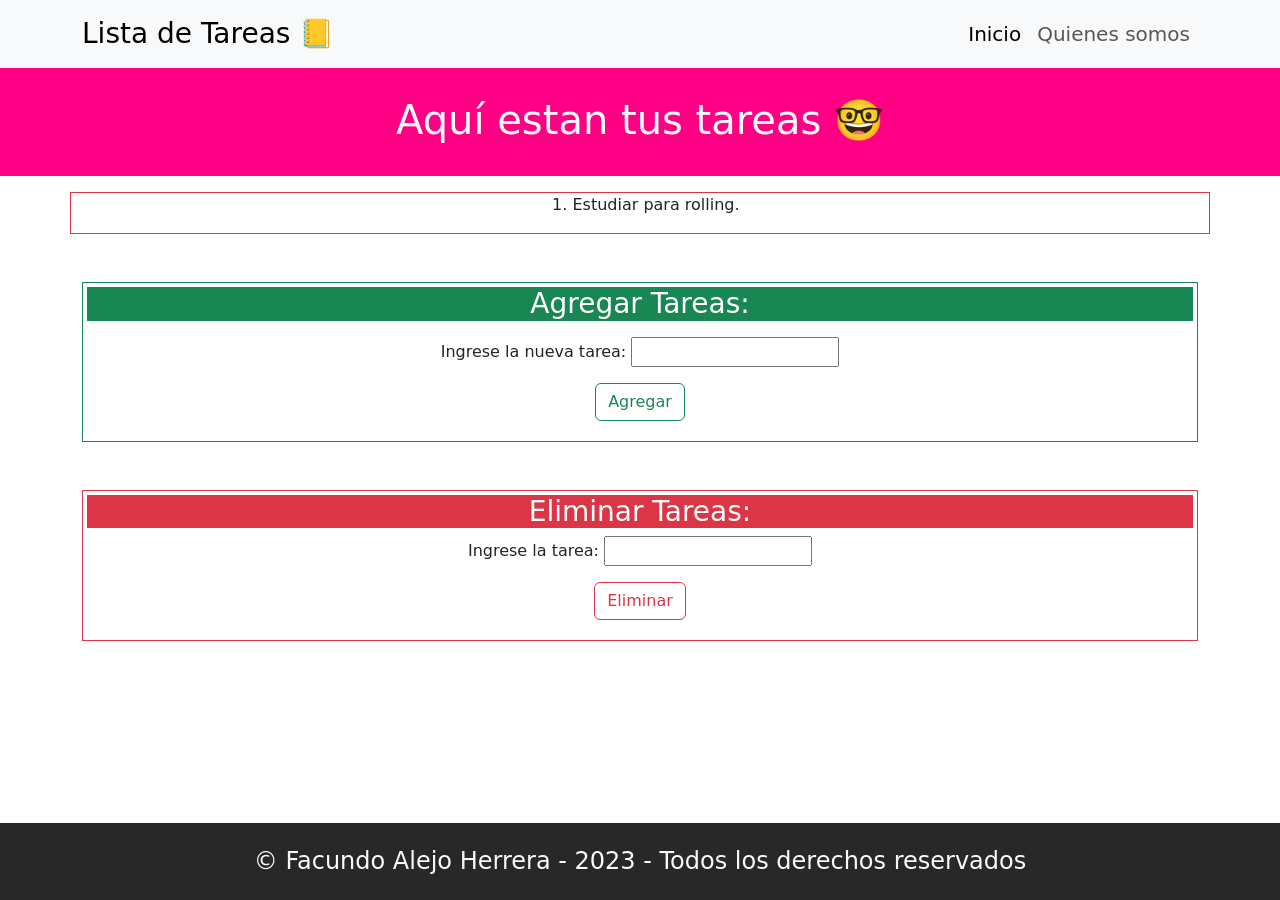
<file: index.html>
<!DOCTYPE html>
<html lang="es">
  <head>
    <meta charset="UTF-8" />
    <meta name="viewport" content="width=device-width, initial-scale=1.0" />
    <meta
      name="description"
      content="Una pagina en la cual le vamos a permitir al usuario cargar tareas a una lista, de la misma forma eliminarlos."
    />
    <meta
      name="keywords"
      content="lista, tareas, lista de tareas, anotar, recordar"
    />
    <meta name="author" content="Facundo Alejo Herrera" />
    <link rel="stylesheet" href="./css/bootstrap.min.css" />
    <link rel="stylesheet" href="./css/style.css" />
    <title>Lista de Tareas</title>
  </head>
  <body>
    <header class="position-fixed w-100 z-3 card-shadow">
      <nav class="navbar navbar-expand-lg bg-body-tertiary">
        <div class="container">
          <a class="navbar-brand font-logo fs-3" href="./index.html"
            >Lista de Tareas 📒</a
          >
          <button
            class="navbar-toggler"
            type="button"
            data-bs-toggle="collapse"
            data-bs-target="#navbarNav"
            aria-controls="navbarNav"
            aria-expanded="false"
            aria-label="Toggle navigation"
          >
            <span class="navbar-toggler-icon"></span>
          </button>
          <div class="collapse navbar-collapse" id="navbarNav">
            <ul class="navbar-nav ms-auto">
              <li class="nav-item">
                <a class="nav-link fs-5 active" href="./index.html">Inicio</a>
              </li>
              <li class="nav-item">
                <a
                  class="nav-link fs-5"
                  aria-current="page"
                  href="./pages/error404.html"
                  >Quienes somos</a
                >
              </li>
            </ul>
          </div>
        </div>
      </nav>
    </header>
    <main>
      <section class="pt-5">
        <article class="colorBanner pt-4">
            <div class="container text-center py-4">
                <h1 class="text-light">Aquí estan tus tareas 🤓<h1>
            </div>
        </article>
        <article class="border border-danger mt-3 text-center container">
          <ol class="list-inline-item lista">
            <li id="primera">Estudiar para rolling.</li>
          </ol>
        </article>
      </section>
      <section class="text-center container mt-3">
        <article class="my-5 border border-success p-1">
          <h3 class="text-bg-success">Agregar Tareas:</h3>
          <form class="my-3" id="formAgregar">
            <div>
              <label for="agregar">Ingrese la nueva tarea:</label>
              <input type="text" id="agregar" maxlength="30" minlength="3" required>
            </div>
            <div class="my-3">
              <button class="btn btn-outline-success">Agregar</button>
            </div>
          </form>
        </article>
        <article class="my-5 border border-danger p-1">
          <h3 class="text-bg-danger">Eliminar Tareas:</h3>
          <form class="my-2" id="formEliminar">
            <div>
              <label for="borrar">Ingrese la tarea:</label>
              <input type="text" id="borrar" maxlength="30" minlength="3" required>
            </div>
            <div class="my-3">
              <button class="btn btn-outline-danger">Eliminar</button>
            </div>
          </form>
        </article>
      </section>
    </main>
    <footer class="text-secondary fondoFooter">
      <div class="container py-4 text-center">
        <span class="text-light font-logo h4"
          >&copy; Facundo Alejo Herrera - 2023 - Todos los derechos
          reservados</span
        >
      </div>
    </footer>
    <script src="./js/bootstrap.min.js"></script>
    <script src="./js/script.js"></script>
  </body>
</html>
</file>
<file: css/style.css>
body {
    min-height: 100vh;
    display: flex;
    flex-direction: column;
}

main {
    flex-grow: 1;
}

.colorBanner {
    background: rgb(255, 0, 132)
}

.fondoFooter {
    background: rgb(40, 40, 41);
}
</file>
